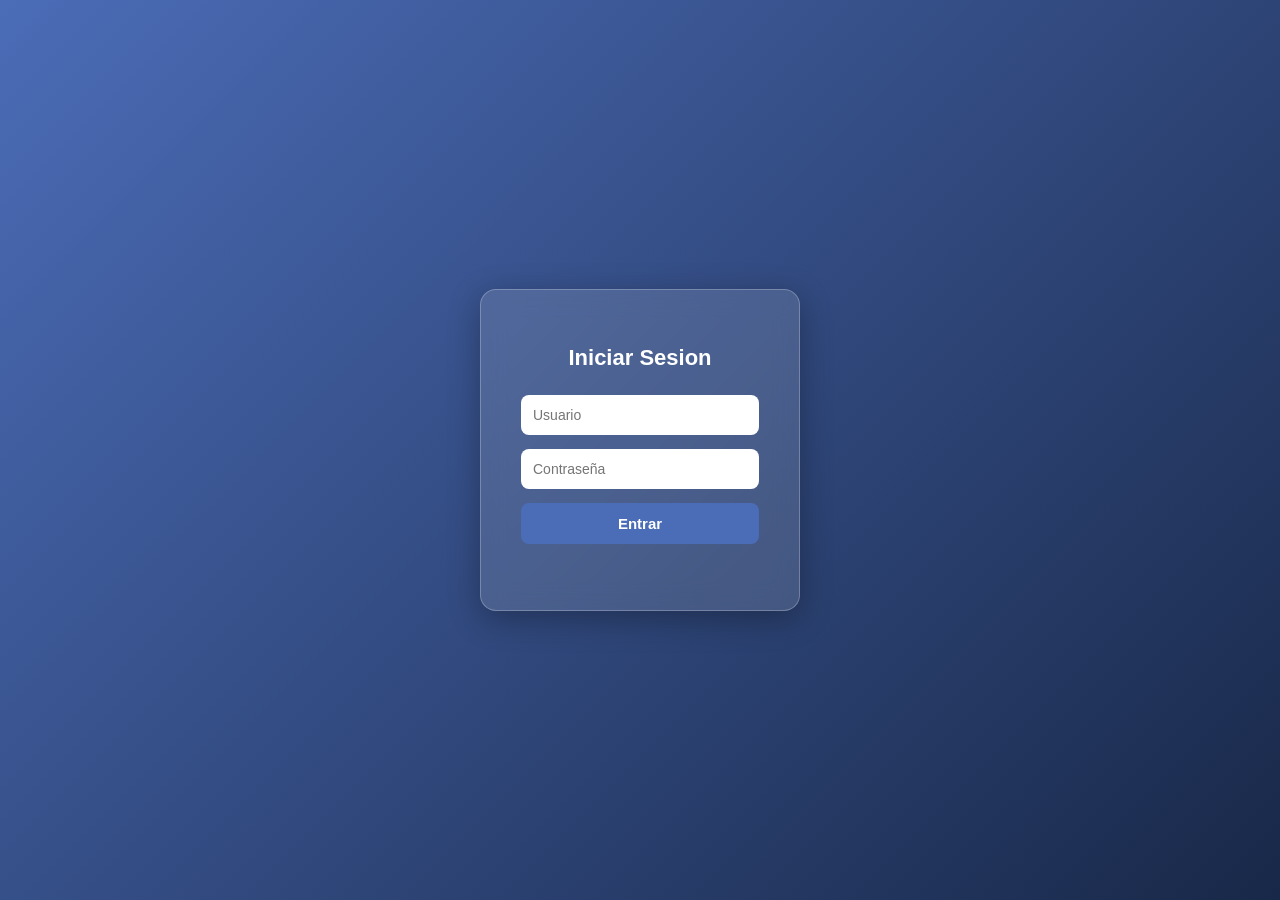
<file: templates/index.html>
<!DOCTYPE html>
<html lang="es">
<head>
<meta charset="UTF-8">
<title>Login - Sistema Academico</title>
<link rel="stylesheet" href="/static/index.css">
</head>
<body>

<div class="login-card">
  <h1>Iniciar Sesion</h1>
  <form id="formLogin">
    <input type="text" id="user" placeholder="Usuario" required>
    <input type="password" id="password" placeholder="Contraseña" required>
    <button type="submit">Entrar</button>
  </form>
  <div id="mensaje"></div>
</div>

<script src="/static/index.js"></script>
</body>
</html>
</file>
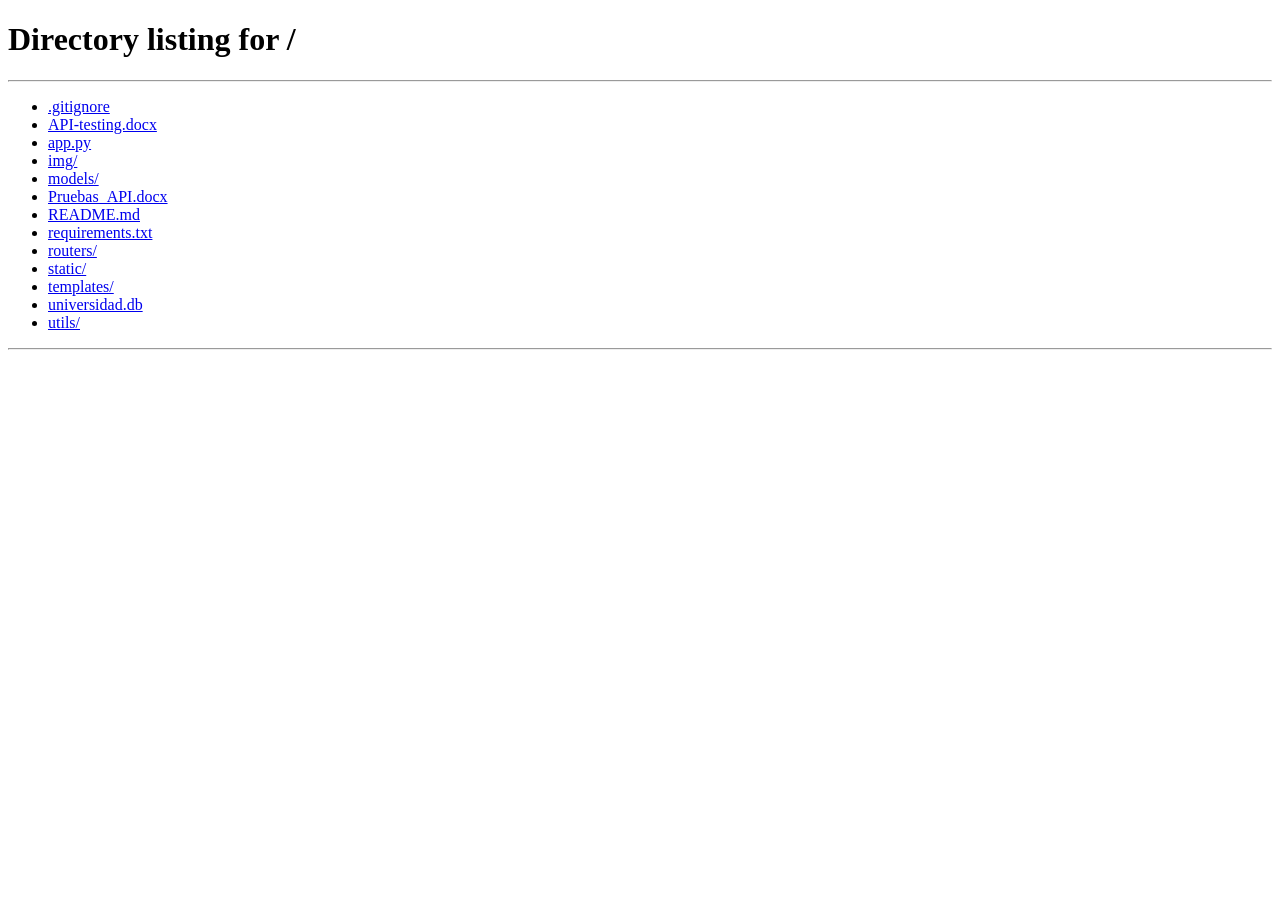
<file: templates/workspace.html>
<!DOCTYPE html>
<html lang="es">
<head>
<meta charset="UTF-8">
<title>Panel - Sistema Academico</title>
<link rel="stylesheet" href="/static/workspace.css">
</head>
<body>

<header>
  <h2 id="tituloUsuario">Panel</h2>
  <button id="salir">Cerrar sesion</button>
</header>

<div id="cards"></div>

<div id="contenido"></div>


<div id="modalFondo">
  <div id="modalCaja">
    <h3 id="modalTitulo">Registro</h3>
    <form id="modalForm"></form>
    <div class="modal-botones">
      <button type="button" class="btn btn-sec" id="modalCancelar">Cancelar</button>
      <button type="submit" form="modalForm" class="btn btn-primary">Guardar</button>
    </div>
  </div>
</div>

<script src="/static/workspace.js"></script>
</body>
</html>
</file>
<file: static/index.css>
* { box-sizing: border-box; }
body {
  margin: 0; min-height: 100vh; display: flex; align-items: center; justify-content: center;
  font-family: 'Segoe UI', Arial, sans-serif;
  background: linear-gradient(135deg, #4b6cb7, #182848);
}
.login-card {
  background: rgba(255,255,255,0.12);
  backdrop-filter: blur(12px);
  border: 1px solid rgba(255,255,255,0.25);
  border-radius: 16px;
  padding: 40px;
  width: 320px;
  box-shadow: 0 8px 32px rgba(0,0,0,0.3);
  color: #fff;
}
.login-card h1 { text-align: center; font-size: 22px; margin-bottom: 24px; }
.login-card input {
  width: 100%; padding: 12px; margin-bottom: 14px; border-radius: 8px;
  border: none; outline: none; font-size: 14px;
}
.login-card button {
  width: 100%; padding: 12px; border-radius: 8px; border: none;
  background: #4b6cb7; color: #fff; font-weight: bold; cursor: pointer; font-size: 15px;
}
.login-card button:hover { background: #3a5494; }
#mensaje { color: #ffd2d2; text-align: center; margin-top: 10px; font-size: 13px; min-height: 16px; }
</file>
<file: static/workspace.css>
* { box-sizing: border-box; }
body {
  margin: 0; font-family: 'Segoe UI', Arial, sans-serif;
  background: linear-gradient(135deg, #4b6cb7, #182848);
  min-height: 100vh; color: #fff;
}
header {
  display: flex; justify-content: space-between; align-items: center;
  padding: 16px 30px; background: rgba(0,0,0,0.25);
}
header h2 { margin: 0; font-size: 20px; }
#salir { background: #d9534f; border: none; padding: 8px 16px; border-radius: 8px; color: #fff; cursor: pointer; font-weight: bold; }
#salir:hover { background: #b52b27; }

#cards {
  display: grid; grid-template-columns: repeat(auto-fill, minmax(180px, 1fr));
  gap: 18px; padding: 30px;
}
.glass-card {
  background: rgba(255,255,255,0.12);
  backdrop-filter: blur(10px);
  border: 1px solid rgba(255,255,255,0.25);
  border-radius: 14px;
  padding: 24px 10px;
  text-align: center;
  cursor: pointer;
  transition: 0.2s;
  font-weight: bold;
  font-size: 15px;
}
.glass-card:hover { transform: translateY(-4px); background: rgba(255,255,255,0.22); }
.glass-card.bloqueada { opacity: 0.35; cursor: not-allowed; }
.glass-card.bloqueada:hover { transform: none; background: rgba(255,255,255,0.12); }

#contenido { padding: 0 30px 40px; }
.panel-box {
  background: rgba(255,255,255,0.1);
  border: 1px solid rgba(255,255,255,0.2);
  border-radius: 14px;
  padding: 20px;
}
.panel-box h3 { margin-top: 0; }

table { width: 100%; border-collapse: collapse; margin-top: 14px; font-size: 14px; }
th, td { padding: 8px 10px; text-align: left; border-bottom: 1px solid rgba(255,255,255,0.2); }
th { background: rgba(0,0,0,0.2); }
tr:hover { background: rgba(255,255,255,0.06); }

.btn { border: none; padding: 6px 12px; border-radius: 6px; cursor: pointer; font-size: 13px; font-weight: bold; margin-right: 4px; }
.btn-primary { background: #4b6cb7; color: #fff; }
.btn-primary:hover { background: #3a5494; }
.btn-warn { background: #f0ad4e; color: #222; }
.btn-warn:hover { background: #ec971f; }
.btn-danger { background: #d9534f; color: #fff; }
.btn-danger:hover { background: #b52b27; }
.btn-sec { background: #555; color: #fff; }

#estado { margin-top: 10px; font-size: 13px; color: #ffd2d2; min-height: 18px; }

/* Modal */
#modalFondo {
  display: none; position: fixed; inset: 0; background: rgba(0,0,0,0.5);
  align-items: center; justify-content: center; z-index: 50;
}
#modalFondo.activo { display: flex; }
#modalCaja {
  background: #1f2b45; border-radius: 14px; padding: 26px; width: 380px;
  max-height: 85vh; overflow-y: auto; box-shadow: 0 10px 40px rgba(0,0,0,0.5);
}
#modalCaja h3 { margin-top: 0; }
#modalCaja label { display: block; font-size: 13px; margin: 10px 0 4px; }
#modalCaja input, #modalCaja select {
  width: 100%; padding: 9px; border-radius: 6px; border: none; font-size: 14px;
}
.modal-botones { margin-top: 18px; display: flex; gap: 10px; justify-content: flex-end; }
</file>
